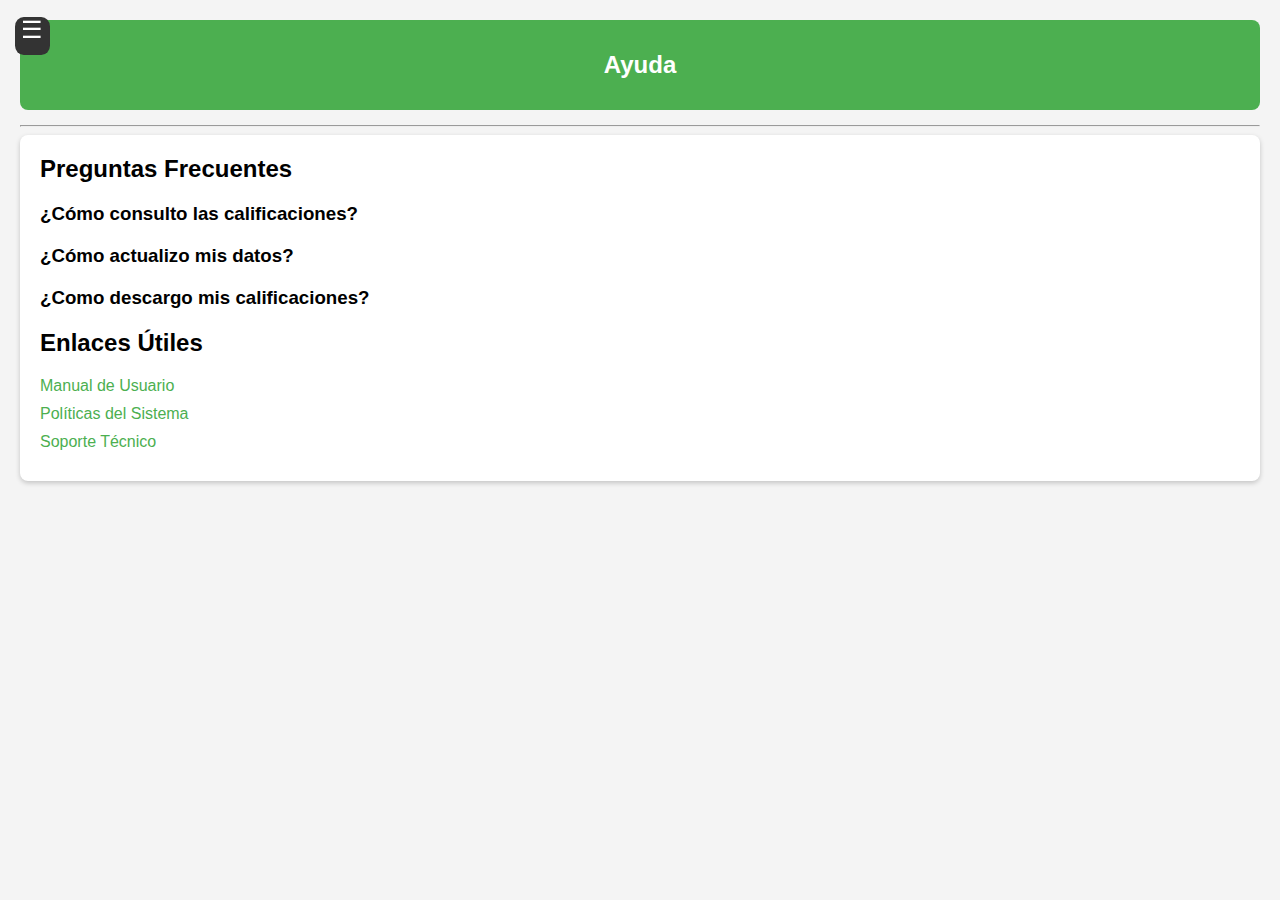
<file: Reporte.html>
<!DOCTYPE html>
<html lang="es">
<head>
    <meta charset="UTF-8">
    <meta name="viewport" content="width=device-width, initial-scale=1.0">
    <title>PicaUni</title>
    <link rel="stylesheet" href="./Styles/Reportecss.css">
</head>
<body>
<!-- Botón de menú -->
<button class="menu-btn" onclick="toggleSidebar()">☰</button>

<div class="container">
    <!-- Barra lateral -->
    <div class="sidebar" id="sidebar">
        <h2 style="text-align: center;">Menu</h2>

        <a href="./index.html">
            <img src="./public/hogar (3).png" alt="">
        </a>
        <h5>hogar</h5>
    
        <a href="./calificaciones.html">
            <img src="./public/votacion.png" alt="">
        </a>
        <h5>Calificaciones</h5>

        <a href="./Usuario.html">
            <img src="./public/usuario-graduado.png" alt="">
        </a>
        <h5>Usuario</h5>
    
        <a href="./Reporte.html">
            <img src="./public/informacion.png" alt="">
        </a>
        <h5>Ayuda</h5>
    
    
    </div>

    <!-- Contenido principal -->
    <div class="main">
        <div class="header">
            <h1>Ayuda</h1>
        </div>
    
        <hr>
        <div class="content">
            <h2>Preguntas Frecuentes</h2>
            <div class="faq" onclick="toggleFAQ(this)">
                <h3>¿Cómo consulto las calificaciones?</h3>
                <p>Para consultar tus calificaciones, dirígete al apartado "Calificaciones" en el menú lateral.</p>
            </div>
            <div class="faq" onclick="toggleFAQ(this)">
                <h3>¿Cómo actualizo mis datos?</h3>
                <p>Puedes actualizar tu información personal desde el apartado "Usuario" de tu cuenta.</p>
            </div>
            <div class="faq" onclick="toggleFAQ(this)">
                <h3>¿Como descargo mis calificaciones?</h3>
                <p>Para descargar las calificaciones debe dirigirse al menu lateral y entrar al apartado de "Calificaiones", despues darle click al boton de PDF.</p>
            </div>

            <div class="links">
                <h2>Enlaces Útiles</h2>
                <a href="https://es.wikihow.com/Portada">Manual de Usuario</a>
                <a href="https://es.wikihow.com/Portada">Políticas del Sistema</a>
                <a href="https://es.wikihow.com/Portada">Soporte Técnico</a>
            </div>
        </div>
    </div>

    <script>
        // Función para alternar la barra lateral
        function toggleSidebar() {
            const sidebar = document.getElementById('sidebar');
            sidebar.classList.toggle('open');
        }

        // Función para abrir/cerrar preguntas frecuentes
        function toggleFAQ(faqElement) {
            faqElement.classList.toggle('open');
        }
    </script>

</body>
</html>
</file>
<file: Styles/Reportecss.css>
/* Estilos generales */
body {
    margin: 0;
    font-family: Arial, sans-serif;
    background-color: #f4f4f4;
    display: flex;
}

/* Barra lateral */
.container {
    display: flex;
    width: 100%;
    transition: all 0.3s ease;
}

/* Botón de menú */
.menu-btn {
    position: fixed;
    top: 15px;
    left: 15px;
    font-size: 24px;
    background-color: transparent;
    border: none;
    color: white;
    cursor: pointer;
    z-index: 1000;
}

/* Barra lateral */
.sidebar {
    height: 2vh;
    width: 35px;
    background-color: #333;
    color: white;
    padding-top: 20px;
    position: fixed;
    top: 17px;
    left: 15px;
    display: flex;
    transition: height 0.6s ease, width 0.6s ease, border-radius 0.6s linear, top 0.6s ease, left 0.6s ease;
    flex-direction: column;
    overflow: hidden;
    border-radius: 25%;
}

.sidebar.open {
    height: 100vh;
    width: 250px;
    top: 0;
    left: 0; 
    border-radius: 0; /* Aparece cuando está abierta */
}

.sidebar a, h5 {
    color: white;
    text-decoration: none;
    text-align: center;
    margin: 0;
    display: block;
}

.sidebar a{
    color: white;
    text-decoration: none;
    padding-bottom: 5px;
    text-align: center;
    margin: 0;
    display: block;
}

.sidebar h5{
    padding-bottom: 15px;
}

.sidebar img {
    width: 30px;
    height: 30px;
}


.sidebar a:hover {
    background-color: #575757;
}


.header {
    background-color: #4CAF50;
    color: white;
    padding: 15px;
    text-align: center;
    border-radius: 8px;
    margin-bottom: 15px;
}

.header h1 {
    font-size: 24px;
}

/* Contenido principal */
.main {
    margin-top: 0px; /* Altura del encabezado */
    margin-left: 0px; /* Ancho inicial de la barra lateral */
    padding: 20px;
    flex: 1;
    transition: margin-left 0.6s ease;
}

.sidebar.open ~ .main {
    margin-left: 250px; 
/* Ajustar cuando la barra lateral esté abierta */
}

.content {
    background: white;
    padding: 20px;
    border-radius: 8px;
    box-shadow: 0 2px 5px rgba(0, 0, 0, 0.2);
}

.content h2 {
    margin-top: 0;
}

.faq {
    margin-top: 20px;
}

.faq h3 {
    margin-bottom: 10px;
    cursor: pointer;
    transition: color 0.3s;
}

.faq h3:hover {
    color: #4CAF50;
}

.faq p {
    display: none; /* Ocultar las respuestas inicialmente */
    margin: 10px 0;
}

.faq.open p {
    display: block; /* Mostrar respuestas cuando esté abierto */
}

.links {
    margin-top: 20px;
}

.links a {
    display: block;
    margin: 10px 0;
    text-decoration: none;
    color: #4CAF50;
}

.links a:hover {
    text-decoration: underline;
}
</file>
